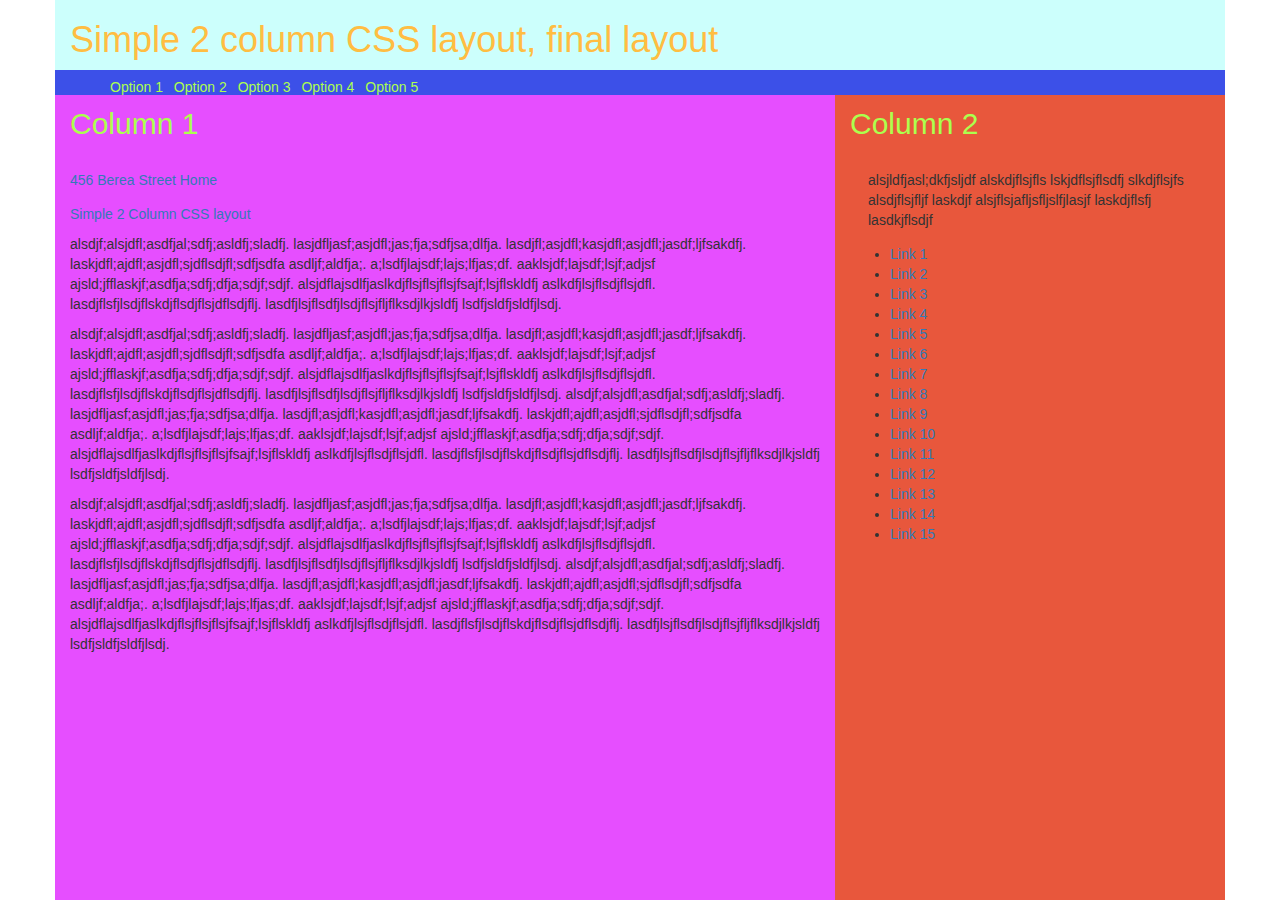
<file: boot_layout/index.html>
<!DOCTYPE html>
<html lang="en">
  <head>
    <meta charset="utf-8">
    <meta http-equiv="X-UA-Compatible" content="IE=edge">
    <meta name="viewport" content="width=device-width, initial-scale=1">
    <title>Bootstrap Layout</title>

    <!-- Bootstrap -->
    <link href="css/bootstrap.min.css" rel="stylesheet">
    <link href='css/boot_layout.css' rel='stylesheet' >

    <!-- HTML5 shim and Respond.js for IE8 support of HTML5 elements and media queries -->
    <!-- WARNING: Respond.js doesn't work if you view the page via file:// -->
    <!--[if lt IE 9]>
      <script src="https://oss.maxcdn.com/html5shiv/3.7.2/html5shiv.min.js"></script>
      <script src="https://oss.maxcdn.com/respond/1.4.2/respond.min.js"></script>
    <![endif]-->
  </head>
  <body>
    <div class='container'>
      <div class='row' >
        <header class='col-md-12 col-xs-12'>
          <h1>Simple 2 column CSS layout, final layout</h1>
        </header>
        <nav class='col-md-12 col-xs-12'>
          <ul>
            <li><a href="#">Option 1</a></li>
            <li><a href="#">Option 2</a></li>
            <li><a href="#">Option 3</a></li>
            <li><a href="#">Option 4</a></li>
            <li><a href="#">Option 5</a></li>
          </ul>
        </nav>
        <section class='col-md-8 col-xs-12 c1'>
          <h2>Column 1</h2>
          <a class='block' href="#">456 Berea Street Home</a>
          <a class='block' href="#">Simple 2 Column CSS layout</a>
          <p>
            alsdjf;alsjdfl;asdfjal;sdfj;asldfj;sladfj. lasjdfljasf;asjdfl;jas;fja;sdfjsa;dlfja.
            lasdjfl;asjdfl;kasjdfl;asjdfl;jasdf;ljfsakdfj. laskjdfl;ajdfl;asjdfl;sjdflsdjfl;sdfjsdfa
            asdljf;aldfja;. a;lsdfjlajsdf;lajs;lfjas;df. aaklsjdf;lajsdf;lsjf;adjsf
            ajsld;jfflaskjf;asdfja;sdfj;dfja;sdjf;sdjf. alsjdflajsdlfjaslkdjflsjflsjflsjfsajf;lsjflskldfj
            aslkdfjlsjflsdjflsjdfl. lasdjflsfjlsdjflskdjflsdjflsjdflsdjflj. lasdfjlsjflsdfjlsdjflsjfljflksdjlkjsldfj
            lsdfjsldfjsldfjlsdj.
          </p>
           <p>
            alsdjf;alsjdfl;asdfjal;sdfj;asldfj;sladfj. lasjdfljasf;asjdfl;jas;fja;sdfjsa;dlfja.
            lasdjfl;asjdfl;kasjdfl;asjdfl;jasdf;ljfsakdfj. laskjdfl;ajdfl;asjdfl;sjdflsdjfl;sdfjsdfa
            asdljf;aldfja;. a;lsdfjlajsdf;lajs;lfjas;df. aaklsjdf;lajsdf;lsjf;adjsf
            ajsld;jfflaskjf;asdfja;sdfj;dfja;sdjf;sdjf. alsjdflajsdlfjaslkdjflsjflsjflsjfsajf;lsjflskldfj
            aslkdfjlsjflsdjflsjdfl. lasdjflsfjlsdjflskdjflsdjflsjdflsdjflj. lasdfjlsjflsdfjlsdjflsjfljflksdjlkjsldfj
            lsdfjsldfjsldfjlsdj. alsdjf;alsjdfl;asdfjal;sdfj;asldfj;sladfj. lasjdfljasf;asjdfl;jas;fja;sdfjsa;dlfja.
            lasdjfl;asjdfl;kasjdfl;asjdfl;jasdf;ljfsakdfj. laskjdfl;ajdfl;asjdfl;sjdflsdjfl;sdfjsdfa
            asdljf;aldfja;. a;lsdfjlajsdf;lajs;lfjas;df. aaklsjdf;lajsdf;lsjf;adjsf
            ajsld;jfflaskjf;asdfja;sdfj;dfja;sdjf;sdjf. alsjdflajsdlfjaslkdjflsjflsjflsjfsajf;lsjflskldfj
            aslkdfjlsjflsdjflsjdfl. lasdjflsfjlsdjflskdjflsdjflsjdflsdjflj. lasdfjlsjflsdfjlsdjflsjfljflksdjlkjsldfj
            lsdfjsldfjsldfjlsdj.
           </p>
           <p>
            alsdjf;alsjdfl;asdfjal;sdfj;asldfj;sladfj. lasjdfljasf;asjdfl;jas;fja;sdfjsa;dlfja.
            lasdjfl;asjdfl;kasjdfl;asjdfl;jasdf;ljfsakdfj. laskjdfl;ajdfl;asjdfl;sjdflsdjfl;sdfjsdfa
            asdljf;aldfja;. a;lsdfjlajsdf;lajs;lfjas;df. aaklsjdf;lajsdf;lsjf;adjsf
            ajsld;jfflaskjf;asdfja;sdfj;dfja;sdjf;sdjf. alsjdflajsdlfjaslkdjflsjflsjflsjfsajf;lsjflskldfj
            aslkdfjlsjflsdjflsjdfl. lasdjflsfjlsdjflskdjflsdjflsjdflsdjflj. lasdfjlsjflsdfjlsdjflsjfljflksdjlkjsldfj
            lsdfjsldfjsldfjlsdj. alsdjf;alsjdfl;asdfjal;sdfj;asldfj;sladfj. lasjdfljasf;asjdfl;jas;fja;sdfjsa;dlfja.
            lasdjfl;asjdfl;kasjdfl;asjdfl;jasdf;ljfsakdfj. laskjdfl;ajdfl;asjdfl;sjdflsdjfl;sdfjsdfa
            asdljf;aldfja;. a;lsdfjlajsdf;lajs;lfjas;df. aaklsjdf;lajsdf;lsjf;adjsf
            ajsld;jfflaskjf;asdfja;sdfj;dfja;sdjf;sdjf. alsjdflajsdlfjaslkdjflsjflsjflsjfsajf;lsjflskldfj
            aslkdfjlsjflsdjflsjdfl. lasdjflsfjlsdjflskdjflsdjflsjdflsdjflj. lasdfjlsjflsdfjlsdjflsjfljflksdjlkjsldfj
            lsdfjsldfjsldfjlsdj.
           </p>
        </section>
       
        <aside id='c2' class='col-md-4 col-xs-12'>
          <h2>Column 2</h2>
          <p class='c2'>alsjldfjasl;dkfjsljdf alskdjflsjfls lskjdflsjflsdfj slkdjflsjfs alsdjflsjfljf laskdjf
            alsjflsjafljsfljslfjlasjf laskdjflsfj lasdkjflsdjf</p>
          <ul class='c2-list'>
            <li><a href="#">Link 1</a></li>
            <li><a href="#">Link 2</a></li>
            <li><a href="#">Link 3</a></li>
            <li><a href="#">Link 4</a></li>
            <li><a href="#">Link 5</a></li>
            <li><a href="#">Link 6</a></li>
            <li><a href="#">Link 7</a></li>
            <li><a href="#">Link 8</a></li>
            <li><a href="#">Link 9</a></li>
            <li><a href="#">Link 10</a></li>
            <li><a href="#">Link 11</a></li>
            <li><a href="#">Link 12</a></li>
            <li><a href="#">Link 13</a></li>
            <li><a href="#">Link 14</a></li>
            <li><a href="#">Link 15</a></li>
          </ul>
        </aside>

      </div>
    </div>


    <!-- jQuery (necessary for Bootstrap's JavaScript plugins) -->
    <script src="https://ajax.googleapis.com/ajax/libs/jquery/1.11.2/jquery.min.js"></script>
    <!-- Include all compiled plugins (below), or include individual files as needed -->
    <script src="js/bootstrap.min.js"></script>
    <script>
      $( document ).ready(function(){
        //alert($( window ).height() - ( $( 'header' ).height() + $( 'nav' ).height() ));
        var height = $( window ).height() - ( $( 'header' ).height() + $( 'nav' ).height() );
        if ( $( '.container' ).width() > 768 ){
          if ( $( 'section' ).height() > height ){
            $( '#c2' ).height( $( 'section' ).height() );
          }
          else {
            $( 'section' ).height( height );
            $( '#c2' ).height( height );
          }
        }
        
      });
    </script>
  </body>
</html>
</file>
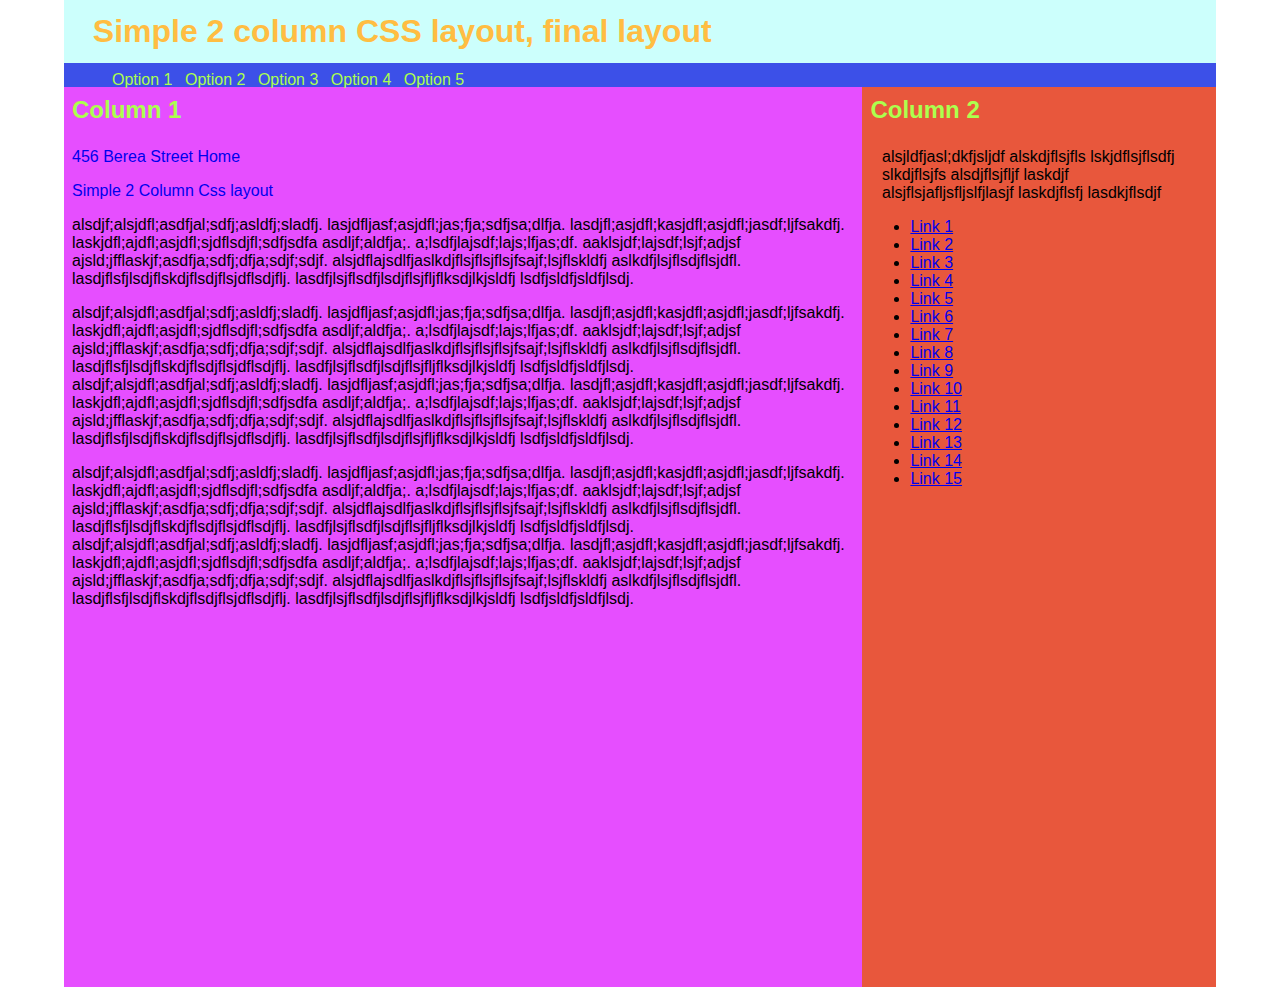
<file: layout/index.html>
<!DOCTYPE html>
<html lang='en'>
  <head>
    <link rel="stylesheet" href="css/normalize.css">
    <link rel='stylesheet' href='css/layout.css' >
    <script src="https://ajax.googleapis.com/ajax/libs/jquery/1.11.2/jquery.min.js"></script>
    <title>Layout</title>

  </head>
  <body>
    <div class='container'>
      <header class='header'>
        <h1>Simple 2 column CSS layout, final layout</h1>
      </header>
      <nav class='nav'>
        <ul>
          <li><a href="#">Option 1</a></li>
          <li><a href="#">Option 2</a></li>
          <li><a href="#">Option 3</a></li>
          <li><a href="#">Option 4</a></li>
          <li><a href="#">Option 5</a></li>
        </ul>
      </nav>
      
      <section class='c1'>
        <h2>Column 1</h2>
        <a class='block' href="#">456 Berea Street Home</a>
        <a class='block' href="#">Simple 2 Column Css layout</a>
        <p>
          alsdjf;alsjdfl;asdfjal;sdfj;asldfj;sladfj. lasjdfljasf;asjdfl;jas;fja;sdfjsa;dlfja.
          lasdjfl;asjdfl;kasjdfl;asjdfl;jasdf;ljfsakdfj. laskjdfl;ajdfl;asjdfl;sjdflsdjfl;sdfjsdfa
          asdljf;aldfja;. a;lsdfjlajsdf;lajs;lfjas;df. aaklsjdf;lajsdf;lsjf;adjsf
          ajsld;jfflaskjf;asdfja;sdfj;dfja;sdjf;sdjf. alsjdflajsdlfjaslkdjflsjflsjflsjfsajf;lsjflskldfj
          aslkdfjlsjflsdjflsjdfl. lasdjflsfjlsdjflskdjflsdjflsjdflsdjflj. lasdfjlsjflsdfjlsdjflsjfljflksdjlkjsldfj
          lsdfjsldfjsldfjlsdj.
        </p>
         <p>
          alsdjf;alsjdfl;asdfjal;sdfj;asldfj;sladfj. lasjdfljasf;asjdfl;jas;fja;sdfjsa;dlfja.
          lasdjfl;asjdfl;kasjdfl;asjdfl;jasdf;ljfsakdfj. laskjdfl;ajdfl;asjdfl;sjdflsdjfl;sdfjsdfa
          asdljf;aldfja;. a;lsdfjlajsdf;lajs;lfjas;df. aaklsjdf;lajsdf;lsjf;adjsf
          ajsld;jfflaskjf;asdfja;sdfj;dfja;sdjf;sdjf. alsjdflajsdlfjaslkdjflsjflsjflsjfsajf;lsjflskldfj
          aslkdfjlsjflsdjflsjdfl. lasdjflsfjlsdjflskdjflsdjflsjdflsdjflj. lasdfjlsjflsdfjlsdjflsjfljflksdjlkjsldfj
          lsdfjsldfjsldfjlsdj. alsdjf;alsjdfl;asdfjal;sdfj;asldfj;sladfj. lasjdfljasf;asjdfl;jas;fja;sdfjsa;dlfja.
          lasdjfl;asjdfl;kasjdfl;asjdfl;jasdf;ljfsakdfj. laskjdfl;ajdfl;asjdfl;sjdflsdjfl;sdfjsdfa
          asdljf;aldfja;. a;lsdfjlajsdf;lajs;lfjas;df. aaklsjdf;lajsdf;lsjf;adjsf
          ajsld;jfflaskjf;asdfja;sdfj;dfja;sdjf;sdjf. alsjdflajsdlfjaslkdjflsjflsjflsjfsajf;lsjflskldfj
          aslkdfjlsjflsdjflsjdfl. lasdjflsfjlsdjflskdjflsdjflsjdflsdjflj. lasdfjlsjflsdfjlsdjflsjfljflksdjlkjsldfj
          lsdfjsldfjsldfjlsdj.
         </p>
         <p>
          alsdjf;alsjdfl;asdfjal;sdfj;asldfj;sladfj. lasjdfljasf;asjdfl;jas;fja;sdfjsa;dlfja.
          lasdjfl;asjdfl;kasjdfl;asjdfl;jasdf;ljfsakdfj. laskjdfl;ajdfl;asjdfl;sjdflsdjfl;sdfjsdfa
          asdljf;aldfja;. a;lsdfjlajsdf;lajs;lfjas;df. aaklsjdf;lajsdf;lsjf;adjsf
          ajsld;jfflaskjf;asdfja;sdfj;dfja;sdjf;sdjf. alsjdflajsdlfjaslkdjflsjflsjflsjfsajf;lsjflskldfj
          aslkdfjlsjflsdjflsjdfl. lasdjflsfjlsdjflskdjflsdjflsjdflsdjflj. lasdfjlsjflsdfjlsdjflsjfljflksdjlkjsldfj
          lsdfjsldfjsldfjlsdj. alsdjf;alsjdfl;asdfjal;sdfj;asldfj;sladfj. lasjdfljasf;asjdfl;jas;fja;sdfjsa;dlfja.
          lasdjfl;asjdfl;kasjdfl;asjdfl;jasdf;ljfsakdfj. laskjdfl;ajdfl;asjdfl;sjdflsdjfl;sdfjsdfa
          asdljf;aldfja;. a;lsdfjlajsdf;lajs;lfjas;df. aaklsjdf;lajsdf;lsjf;adjsf
          ajsld;jfflaskjf;asdfja;sdfj;dfja;sdjf;sdjf. alsjdflajsdlfjaslkdjflsjflsjflsjfsajf;lsjflskldfj
          aslkdfjlsjflsdjflsjdfl. lasdjflsfjlsdjflskdjflsdjflsjdflsdjflj. lasdfjlsjflsdfjlsdjflsjfljflksdjlkjsldfj
          lsdfjsldfjsldfjlsdj.
         </p>
      </section>
      <aside class='c2'>
        <h2>Column 2</h2>
        <p class='c2-text'>alsjldfjasl;dkfjsljdf alskdjflsjfls lskjdflsjflsdfj slkdjflsjfs alsdjflsjfljf laskdjf
          alsjflsjafljsfljslfjlasjf laskdjflsfj lasdkjflsdjf</p>
        <ul class='c2-list'>
          <li><a href="#">Link 1</a></li>
          <li><a href="#">Link 2</a></li>
          <li><a href="#">Link 3</a></li>
          <li><a href="#">Link 4</a></li>
          <li><a href="#">Link 5</a></li>
          <li><a href="#">Link 6</a></li>
          <li><a href="#">Link 7</a></li>
          <li><a href="#">Link 8</a></li>
          <li><a href="#">Link 9</a></li>
          <li><a href="#">Link 10</a></li>
          <li><a href="#">Link 11</a></li>
          <li><a href="#">Link 12</a></li>
          <li><a href="#">Link 13</a></li>
          <li><a href="#">Link 14</a></li>
          <li><a href="#">Link 15</a></li>
        </ul>
      </aside>

    </div>
    <script>
      $( document ).ready(function(){
        var height = $( '.c1' ).height();
        if ( $('.c2').css( 'float' ) == 'right' ){
          $( '.c2' ).height( height );
        }
        
      });
    </script>
  </body>
</html>
</file>
<file: boot_layout/css/boot_layout.css>
html, body {
    width: 100%;
    height: 100%;
}

header {
  background-color: #CCFFFC;
  
}

nav {
  background-color: #3C50E8;
  height: 1.5em;
}

section {
  background-color: #E64EFF; 
  height: 100%;

}

aside {
  background-color: #E8573C;
  height: auto;
}

h1 {
  color: #FFBD42;
}

h2 {
  margin: 0 0 1em 0;
  padding-top: .4em;
  color: #ACFF4E;
}

nav {
  height: 1.8em;
}

nav ul {
  padding-top: .5em;
  height: .5em;
}

nav ul li {
  display: inline;
  padding-right: .5em;
}

nav ul li a {
  color: #ACFF4E;
}

p {
  margin-top: .7em;
}

.c2 {
  width: 90%;
  margin: 0 auto 0 auto;
}

.c2-list {
  margin-top: 1em;
}

.block {
  display: block;
  margin-top: 1em;
}

@media (max-width: 480px) {
  .container {
    height: auto;
  }

  nav ul li {
    font-size: .8em;
    font-weight: bold;
    padding-right: .5em;
  }

}
</file>
<file: layout/css/layout.css>
html, body {
    width: 100%;
    height: 100%;
}

header, nav, section, aside, h1 {
  padding: 0 0 0 .5em;
  margin: 0;
}
header {
  background-color: #CCFFFC;
  padding: .8em;
  
}

nav {
  background-color: #3C50E8;
  height: 1.5em;
}

section {
  background-color: #E64EFF; 
  width: 70%;
  height: 100%;
  float: left;
  margin-right:-100px;
}

section a {
  text-decoration: none;
}

aside {
  background-color: #E8573C;
  float: right;
  width: 30%;
}

h1 {
  color: #FFBD42;
}

h2 {
  margin: 0 0 1em 0;
  padding-top: .4em;
  color: #ACFF4E;
}

ul {
  margin: 0;
}

nav ul {
  padding-top: .5em;
}

nav ul li {
  display: inline;
  padding-right: .5em;
}

nav ul li a {
  color: #ACFF4E;
  text-decoration: none;
}

p {
  padding-right: .7em;
}


.block {
  display: block;
  margin-top: 1em;
  
}

.container {
  width: 90%;
  margin: 0 auto 0 auto;
  


}

.c2-text {
  width: 90%;
  margin: 0 auto 0 auto;
}

.c2-list {
  margin-top: 1em;
}

@media (min-height: 700px) {
  .container {
    height: 100%
  }
}



@media (max-width: 740px) {
  .container {
    width: 100%;
    height: auto;
  }


  nav {
    padding-bottom: .2em;
  }

  nav ul li {
    font-size: .7em;
    font-weight: bold;
  }

  section {
    margin: 0;
    padding: 0;
    border: 0;
    width: 100%;
    height: 100%;
    float: none;
  }

  aside {
    float: none;
    margin: 0;
    padding: 0;
    border: 0;
    width: 100%;
    height: auto;
    padding-bottom: .7em;

  }

  h2 {
    padding-left: 1em;
  }

  section a {
    padding-left: 1em;
  }

  p {
    padding-left: 1em;
  }

  
}
</file>
